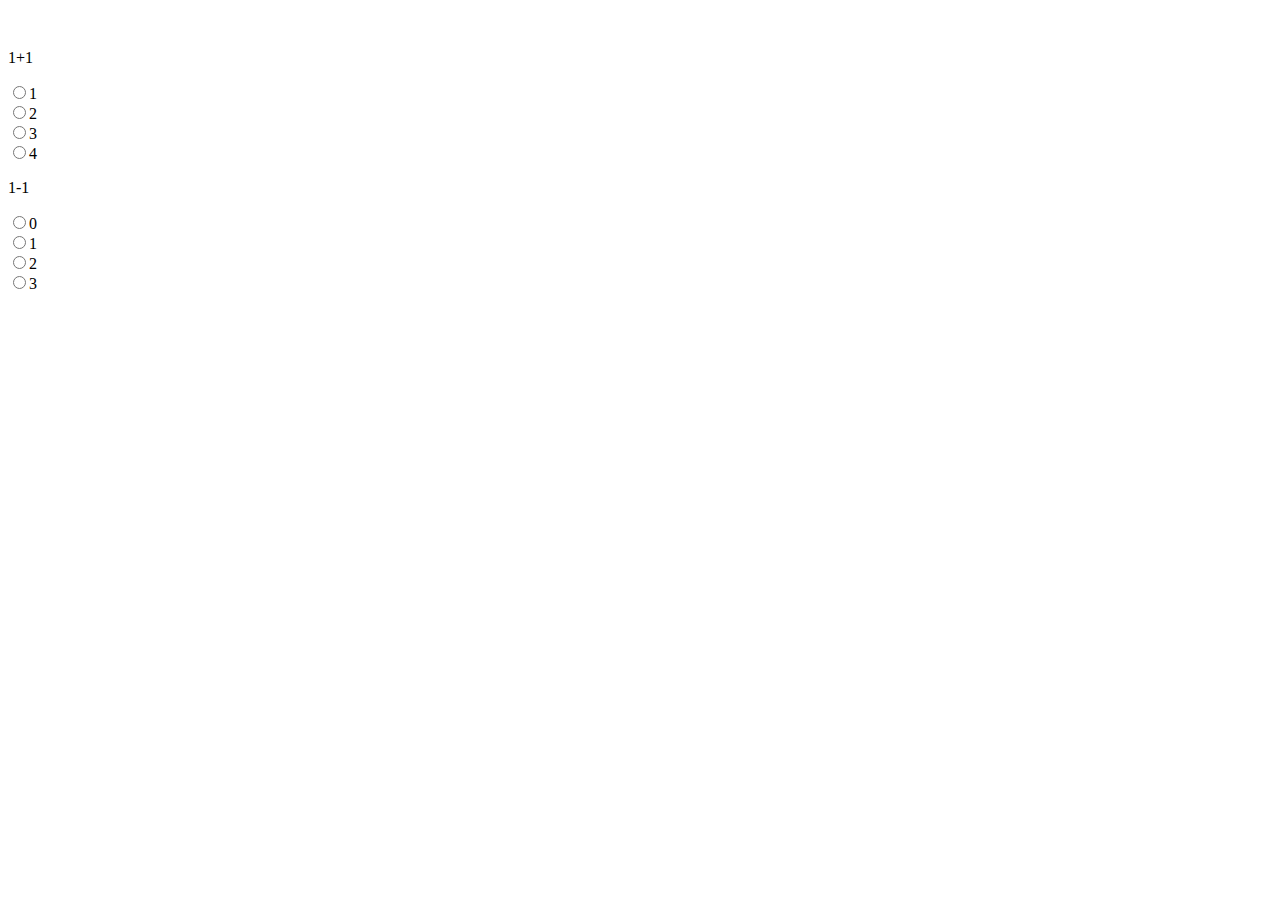
<file: pages/index.html>
<!DOCTYPE HTML>
<html>
<title>User</title>
<head>
    <script src="https://code.jquery.com/jquery-3.3.1.js" integrity="sha256-2Kok7MbOyxpgUVvAk/HJ2jigOSYS2auK4Pfzbm7uH60="
        crossorigin="anonymous">
        </script>
    <link rel="stylesheet" href="https://stackpath.bootstrapcdn.com/bootstrap/4.1.3/css/bootstrap.min.css" integrity="sha384-MCw98/SFnGE8fJT3GXwEOngsV7Zt27NXFoaoApmYm81iuXoPkFOJwJ8ERdknLPMO"
        crossorigin="anonymous">
    <script src="https://code.jquery.com/jquery-3.3.1.slim.min.js" integrity="sha384-q8i/X+965DzO0rT7abK41JStQIAqVgRVzpbzo5smXKp4YfRvH+8abtTE1Pi6jizo"
        crossorigin="anonymous"></script>
    <script src="https://cdnjs.cloudflare.com/ajax/libs/popper.js/1.14.3/umd/popper.min.js" integrity="sha384-ZMP7rVo3mIykV+2+9J3UJ46jBk0WLaUAdn689aCwoqbBJiSnjAK/l8WvCWPIPm49"
        crossorigin="anonymous"></script>
    <script src="https://stackpath.bootstrapcdn.com/bootstrap/4.1.3/js/bootstrap.min.js" integrity="sha384-ChfqqxuZUCnJSK3+MXmPNIyE6ZbWh2IMqE241rYiqJxyMiZ6OW/JmZQ5stwEULTy"
        crossorigin="anonymous"></script>
    <script src="https://code.jquery.com/jquery-3.3.1.js" integrity="sha256-2Kok7MbOyxpgUVvAk/HJ2jigOSYS2auK4Pfzbm7uH60="
        crossorigin="anonymous"></script>
    <link rel="stylesheet" type="text/css" href="style.css">

</head>

<body>
    <div class="container">
        <div class="quizzes" id="quizzes">

        </div>
    </div>
    <script src="../scripts/model.js"></script>
    <script src="../scripts/view.js"></script>
    <script src="../scripts/controller.js"></script>
    <script src="../scripts/app.js"></script>
</body>

</html>
</file>
<file: pages/style.css>
.quizzes{
    padding-top:25px;
}

.row{
    align-content: center;
}
</file>
